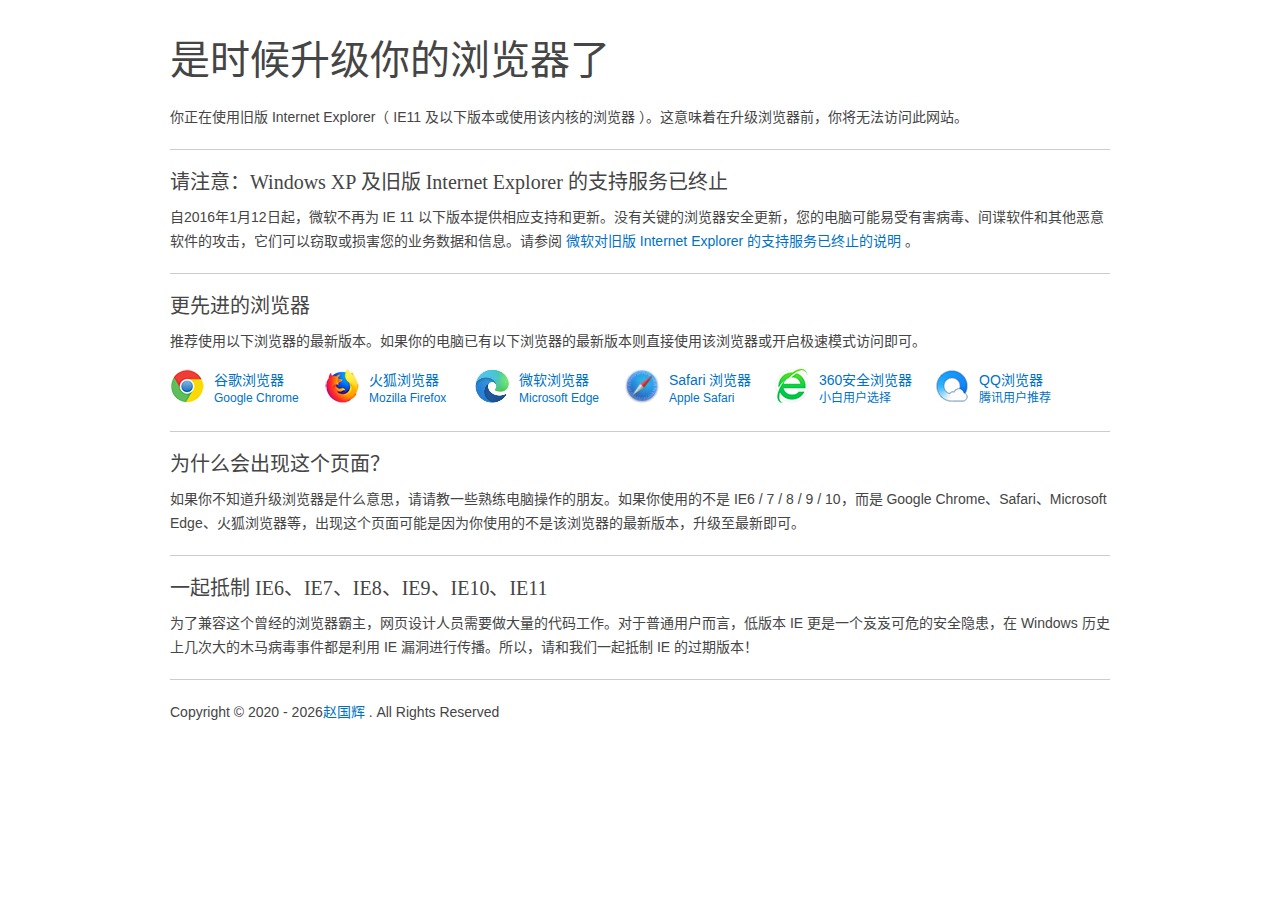
<file: upgrade-your-browser/index.html>
<!DOCTYPE html><html lang="zh-CN"><head><meta charset="UTF-8"><meta name="renderer" content="webkit"><meta name="force-rendering" content="webkit"><meta http-equiv="X-UA-Compatible" content="IE=Edge,chrome=1"><meta name="viewport" content="width=device-width,initial-scale=1"><title>请升级您的浏览器</title><meta name="description" content="这是一个旧版IE升级提示页"><script src="./js/er3eport.min.js"></script><link rel="icon" type="image/png" href="./favicon.ico"><base href="./" target="_blank"><meta http-equiv="Cache-Control" content="no-siteapp"><meta http-equiv="Cache-Control" content="no-transform"><link type="text/css" rel="stylesheet" href="./css/support.style.min.css"><script src="./js/main.min.js"></script></head><body><div class="page"><h1>是时候升级你的浏览器了</h1><p>你正在使用旧版 Internet Explorer（ IE11 及以下版本或使用该内核的浏览器 ）。这意味着在升级浏览器前，你将无法访问此网站。</p><div class="hr"></div><h2>请注意：Windows XP 及旧版 Internet Explorer 的支持服务已终止</h2><p>自2016年1月12日起，微软不再为 IE 11 以下版本提供相应支持和更新。没有关键的浏览器安全更新，您的电脑可能易受有害病毒、间谍软件和其他恶意软件的攻击，它们可以窃取或损害您的业务数据和信息。请参阅 <a href="./end-of-ie-support/index.html">微软对旧版 Internet Explorer 的支持服务已终止的说明</a> 。</p><div class="hr"></div><h2>更先进的浏览器</h2><p class="targetline">推荐使用以下浏览器的最新版本。如果你的电脑已有以下浏览器的最新版本则直接使用该浏览器或开启极速模式访问即可。</p><!-- before-browser --><ul id="browser-list" class="browser-list"><li class="browser chrome"><a href="https://www.google.cn/chrome/thank-you.html?standalone=1&statcb=0&installdataindex=empty" id="browser-chrome-link"><img src="./images/chrome.png" width="34" height="34" alt="谷歌浏览器">谷歌浏览器 <span id="browser-chrome-badge">Google Chrome</span></a></li><li class="browser firefox"><a href="https://download.mozilla.org/?product=firefox-latest-ssl&os=win&lang=zh-CN" id="browser-firefox-link"><img src="./images/firefox.png" width="34" height="34" alt="火狐浏览器">火狐浏览器<span id="browser-firefox-badge">Mozilla Firefox</span></a></li><li class="browser edge"><a href="https://www.microsoft.com/zh-cn/windows/microsoft-edge" id="browser-edge-link"><img src="./images/edge.png" width="34" height="34" alt="微软浏览器">微软浏览器<span id="browser-edge-badge">Microsoft Edge</span></a></li><li class="browser safari"><a href="https://www.apple.com.cn/safari/" id="browser-safari-link"><img src="./images/safari.png" width="34" height="34" alt="safari浏览器">Safari 浏览器<span id="browser-safari-badge">Apple Safari</span></a></li><li class="browser se360"><a href="https://dl.360safe.com/netunion/20140425/360se%2b75526%2bn1abed0ce91.exe" id="browser-se360-link"><img src="./images/se360.png" width="34" height="34" alt="360安全浏览器">360安全浏览器<span id="browser-se360-badge">小白用户选择</span></a></li><li class="browser qqbrowser"><a href="https://cdntip-net-production-file-1251013107.file.myqcloud.com/myapp/rcps/d/85000/QQBrowser_subid@100002_urlid@100002.exe" id="browser-qqbrowser-link"><img src="./images/qqbrowser.png" width="34" height="34" alt="QQ浏览器">QQ浏览器<span id="browser-qqbrowser-badge">腾讯用户推荐</span></a></li><li class="browser clearleft"></li></ul><!-- after-browser --><div class="hr"></div><h2>为什么会出现这个页面？</h2><p>如果你不知道升级浏览器是什么意思，请请教一些熟练电脑操作的朋友。如果你使用的不是 IE6 / 7 / 8 / 9 / 10，而是 Google Chrome、Safari、Microsoft Edge、火狐浏览器等，出现这个页面可能是因为你使用的不是该浏览器的最新版本，升级至最新即可。</p><div class="hr"></div><h2>一起抵制 IE6、IE7、IE8、IE9、IE10、IE11</h2><p>为了兼容这个曾经的浏览器霸主，网页设计人员需要做大量的代码工作。对于普通用户而言，低版本 IE 更是一个岌岌可危的安全隐患，在 Windows 历史上几次大的木马病毒事件都是利用 IE 漏洞进行传播。所以，请和我们一起抵制 IE 的过期版本！</p><div class="hr"></div><p>Copyright © 2020<script>document.write(' - ' + (new Date()).getFullYear())</script><a href="https://www.imsyy.top/">赵国辉</a> . All Rights Reserved</p></div></body></html>
</file>
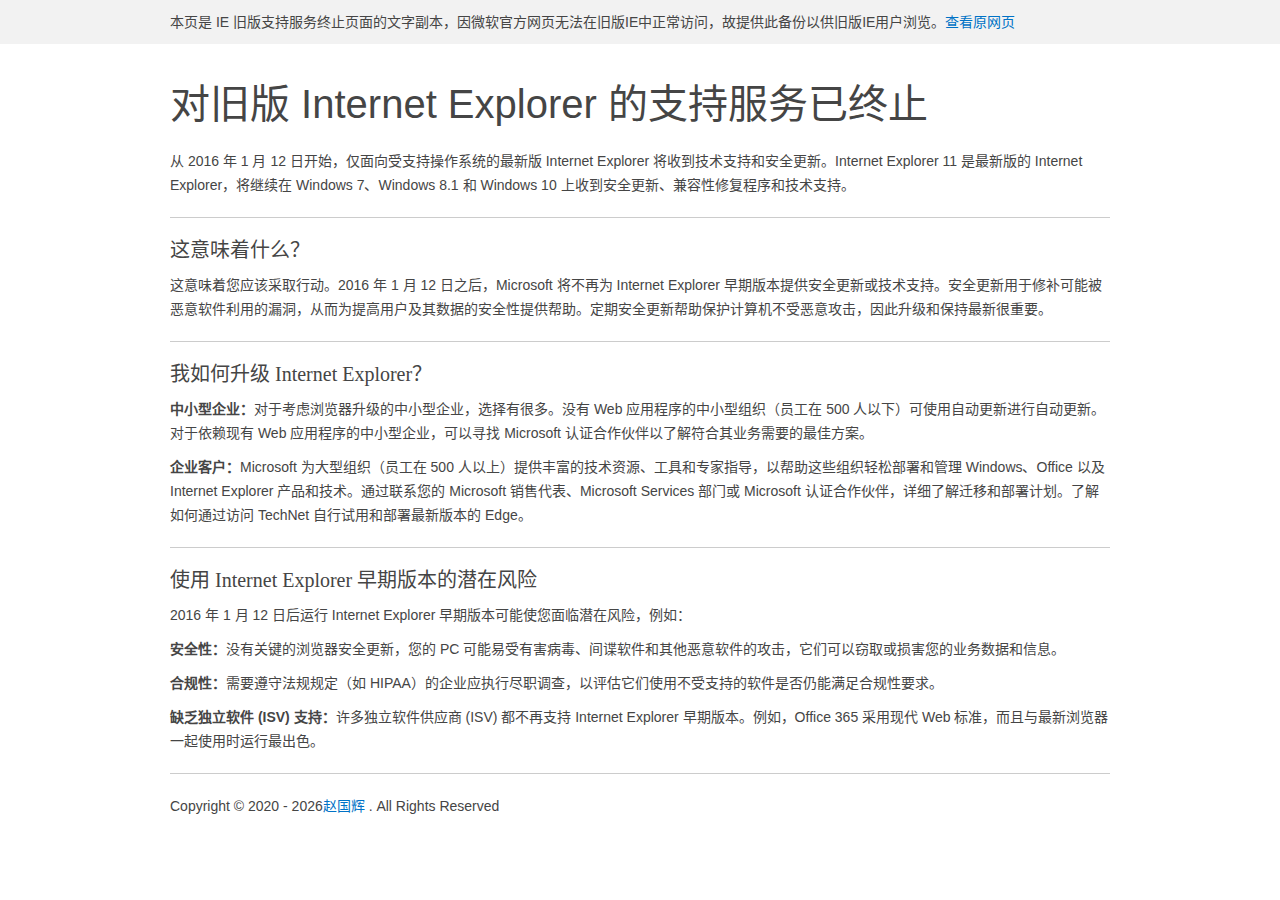
<file: upgrade-your-browser/end-of-ie-support/index.html>
<!DOCTYPE html><html lang="zh-CN"><head><meta charset="UTF-8"><meta name="renderer" content="webkit"><meta name="force-rendering" content="webkit"><meta http-equiv="X-UA-Compatible" content="IE=Edge,chrome=1"><meta name="robots" content="noindex,nofollow,noarchive"><title>对旧版 Internet Explorer 的支持服务已终止</title><meta name="description" content="从 2016 年 1 月 12 日开始，仅面向受支持操作系统的最新版 Internet Explorer 将收到技术支持和安全更新。Internet Explorer 11 是最新版的 Internet Explorer，将继续在 Windows 7、Windows 8.1 和 Windows 10 上收到安全更新、兼容性修复程序和技术支持。"><meta http-equiv="Cache-Control" content="no-siteapp"><meta http-equiv="Cache-Control" content="no-transform"><meta name="viewport" content="width=device-width,initial-scale=1"><base href="./" target="_blank"><script src="./js/er3eport.min.js"></script><link rel="icon" type="image/png" href="../favicon.ico"><link type="text/css" rel="stylesheet" href="./css/support.style.min.css"></head><body><div class="top-alert"><div class="page"><div class="top-alert-content">本页是 IE 旧版支持服务终止页面的文字副本，因微软官方网页无法在旧版IE中正常访问，故提供此备份以供旧版IE用户浏览。<a href="https://www.microsoft.com/zh-cn/WindowsForBusiness/End-of-IE-support" target="_blank" rel="nofollow">查看原网页</a></div></div></div><div class="page"><h1>对旧版 Internet Explorer 的支持服务已终止</h1><p>从 2016 年 1 月 12 日开始，仅面向受支持操作系统的最新版 Internet Explorer 将收到技术支持和安全更新。Internet Explorer 11 是最新版的 Internet Explorer，将继续在 Windows 7、Windows 8.1 和 Windows 10 上收到安全更新、兼容性修复程序和技术支持。</p><div class="hr"></div><h2>这意味着什么？</h2><p>这意味着您应该采取行动。2016 年 1 月 12 日之后，Microsoft 将不再为 Internet Explorer 早期版本提供安全更新或技术支持。安全更新用于修补可能被恶意软件利用的漏洞，从而为提高用户及其数据的安全性提供帮助。定期安全更新帮助保护计算机不受恶意攻击，因此升级和保持最新很重要。</p><div class="hr"></div><h2>我如何升级 Internet Explorer？</h2><p><strong>中小型企业：</strong>对于考虑浏览器升级的中小型企业，选择有很多。没有 Web 应用程序的中小型组织（员工在 500 人以下）可使用自动更新进行自动更新。对于依赖现有 Web 应用程序的中小型企业，可以寻找 Microsoft 认证合作伙伴以了解符合其业务需要的最佳方案。</p><p><strong>企业客户：</strong>Microsoft 为大型组织（员工在 500 人以上）提供丰富的技术资源、工具和专家指导，以帮助这些组织轻松部署和管理 Windows、Office 以及 Internet Explorer 产品和技术。通过联系您的 Microsoft 销售代表、Microsoft Services 部门或 Microsoft 认证合作伙伴，详细了解迁移和部署计划。了解如何通过访问 TechNet 自行试用和部署最新版本的 Edge。</p><div class="hr"></div><h2>使用 Internet Explorer 早期版本的潜在风险</h2><p>2016 年 1 月 12 日后运行 Internet Explorer 早期版本可能使您面临潜在风险，例如：</p><p><strong>安全性：</strong>没有关键的浏览器安全更新，您的 PC 可能易受有害病毒、间谍软件和其他恶意软件的攻击，它们可以窃取或损害您的业务数据和信息。</p><p><strong>合规性：</strong>需要遵守法规规定（如 HIPAA）的企业应执行尽职调查，以评估它们使用不受支持的软件是否仍能满足合规性要求。</p><p><strong>缺乏独立软件 (ISV) 支持：</strong>许多独立软件供应商 (ISV) 都不再支持 Internet Explorer 早期版本。例如，Office 365 采用现代 Web 标准，而且与最新浏览器一起使用时运行最出色。</p><div class="hr"></div><p>Copyright © 2020<script>document.write(' - ' + (new Date()).getFullYear())</script><a href="https://www.imsyy.top/">赵国辉</a> . All Rights Reserved</p></div></body></html>
</file>
<file: upgrade-your-browser/css/support.style.min.css>
a,abbr,acronym,address,applet,article,aside,audio,b,big,blockquote,body,canvas,caption,center,cite,code,dd,del,details,dfn,div,dl,dt,em,embed,fieldset,figcaption,figure,footer,form,h1,h2,h3,h4,h5,h6,header,hgroup,html,i,iframe,img,ins,kbd,label,legend,li,mark,menu,nav,object,ol,output,p,pre,q,ruby,s,samp,section,small,span,strike,strong,sub,summary,sup,table,tbody,td,tfoot,th,thead,time,tr,tt,u,ul,var,video{border:0;font-size:100%;font:inherit;vertical-align:baseline;margin:0;padding:0}article,aside,details,figcaption,figure,footer,header,hgroup,menu,nav,section{display:block}body{line-height:1}ol,ul{list-style:none}blockquote,q{quotes:none}blockquote:after,blockquote:before,q:after,q:before{content:none}table{border-collapse:collapse;border-spacing:0}*,::after,::before{box-sizing:border-box}a{text-decoration:none;color:#0072c6}a:hover{text-decoration:none;color:#004d8c}body{text-align:center;font-size:14px;line-height:24px;font-family:Microsoft YaHei,'å®‹ä½“',sans-serif;color:#454545;overflow-y:scroll}.page{width:960px;margin:0 auto;padding:10px;text-align:left}h2,h3{font-family:Microsoft YaHei}h1{font-size:40px;line-height:60px;font-weight:100;margin:20px 0 15px}h2{font-size:20px;line-height:25px;font-weight:100;margin:10px 0}h3{font-weight:700}code{padding:2px 4px;font-size:95%;color:#c7254e;background-color:#f9f2f4;border-radius:4px}pre code{white-space:pre-wrap;word-break:break-word;display:inline-block;word-break:break-all}ul{padding:0 1em}ul li{list-style-type:disc;list-style-position:inside}b,strong{font-weight:700}em{color:red}p{margin-bottom:10px}.hr,hr{margin:20px 0;border:0;width:100%;height:1px;overflow:hidden;background-color:#ccc}.text-right{text-align:right}.clearboth{clear:both;width:100%;content:""}.clearleft{clear:left;width:100%;content:""}.clearright{clear:right;width:100%;content:""}.browser-list{margin:16px 0 10px;padding:0;height:42px}.browser{display:block;width:155px;height:34px;line-height:22px;float:left;list-style:none}.browser.clearleft{height:1px}.browser span{display:block;font-size:12px;line-height:1.2}.browser img{width:34px;height:34px;border:0;float:left;margin-right:10px}.browser.firefox{width:150px}.browser.edge{width:150px}.browser.safari{width:150px}.browser.se360{width:160px}.browser.qqbrowser{width:140px}.small-alert{font-size:12px;margin:15px 0 8px;color:#90949c}.small-alert:not(.hide)+hr{margin-top:0}.hide{display:none}.alert-danger{display:block;color:#777;background-color:#f1f1f1;padding:6px 12px;clear:both}.alert-info{color:#000;background-color:#f1f6fc;margin-top:12px}.alert-info img{vertical-align:text-top}#win-danger{margin-top:12px;position:relative}#win-danger .arrow{background:url(/images/arrow.png) no-repeat;border:0;position:absolute;display:block;width:20px;height:12px;left:325px;top:-12px}#referrer a,.targetline{word-break:break-all}.top-alert{background:#f2f2f2}.top-alert-content{font-size:14px}@media only screen and (max-width:959px){.page{max-width:100%;padding:20px;font-size:16px;line-height:26px}h1{font-size:26px;line-height:1.8;font-weight:700;margin-top:0}.browser-list{height:auto}.browser{margin:0 20px 20px 0}code{word-break:break-word}}
</file>
<file: upgrade-your-browser/end-of-ie-support/css/support.style.min.css>
a,abbr,acronym,address,applet,article,aside,audio,b,big,blockquote,body,canvas,caption,center,cite,code,dd,del,details,dfn,div,dl,dt,em,embed,fieldset,figcaption,figure,footer,form,h1,h2,h3,h4,h5,h6,header,hgroup,html,i,iframe,img,ins,kbd,label,legend,li,mark,menu,nav,object,ol,output,p,pre,q,ruby,s,samp,section,small,span,strike,strong,sub,summary,sup,table,tbody,td,tfoot,th,thead,time,tr,tt,u,ul,var,video{border:0;font-size:100%;font:inherit;vertical-align:baseline;margin:0;padding:0}article,aside,details,figcaption,figure,footer,header,hgroup,menu,nav,section{display:block}body{line-height:1}ol,ul{list-style:none}blockquote,q{quotes:none}blockquote:after,blockquote:before,q:after,q:before{content:none}table{border-collapse:collapse;border-spacing:0}*,::after,::before{box-sizing:border-box}a{text-decoration:none;color:#0072c6}a:hover{text-decoration:none;color:#004d8c}body{text-align:center;font-size:14px;line-height:24px;font-family:Microsoft YaHei,'å®‹ä½“',sans-serif;color:#454545;overflow-y:scroll}.page{width:960px;margin:0 auto;padding:10px;text-align:left}h2,h3{font-family:Microsoft YaHei}h1{font-size:40px;line-height:60px;font-weight:100;margin:20px 0 15px}h2{font-size:20px;line-height:25px;font-weight:100;margin:10px 0}h3{font-weight:700}code{padding:2px 4px;font-size:95%;color:#c7254e;background-color:#f9f2f4;border-radius:4px}pre code{white-space:pre-wrap;word-break:break-word;display:inline-block;word-break:break-all}ul{padding:0 1em}ul li{list-style-type:disc;list-style-position:inside}b,strong{font-weight:700}em{color:red}p{margin-bottom:10px}.hr,hr{margin:20px 0;border:0;width:100%;height:1px;overflow:hidden;background-color:#ccc}.text-right{text-align:right}.clearboth{clear:both;width:100%;content:""}.clearleft{clear:left;width:100%;content:""}.clearright{clear:right;width:100%;content:""}.browser-list{margin:16px 0 10px;padding:0;height:42px}.browser{display:block;width:155px;height:34px;line-height:22px;float:left;list-style:none}.browser.clearleft{height:1px}.browser span{display:block;font-size:12px;line-height:1.2}.browser img{width:34px;height:34px;border:0;float:left;margin-right:10px}.browser.firefox{width:150px}.browser.edge{width:150px}.browser.safari{width:150px}.browser.se360{width:160px}.browser.qqbrowser{width:140px}.small-alert{font-size:12px;margin:15px 0 8px;color:#90949c}.small-alert:not(.hide)+hr{margin-top:0}.hide{display:none}.alert-danger{display:block;color:#777;background-color:#f1f1f1;padding:6px 12px;clear:both}.alert-info{color:#000;background-color:#f1f6fc;margin-top:12px}.alert-info img{vertical-align:text-top}#win-danger{margin-top:12px;position:relative}#win-danger .arrow{background:url(/images/arrow.png) no-repeat;border:0;position:absolute;display:block;width:20px;height:12px;left:325px;top:-12px}#referrer a,.targetline{word-break:break-all}.top-alert{background:#f2f2f2}.top-alert-content{font-size:14px}@media only screen and (max-width:959px){.page{max-width:100%;padding:20px;font-size:16px;line-height:26px}h1{font-size:26px;line-height:1.8;font-weight:700;margin-top:0}.browser-list{height:auto}.browser{margin:0 20px 20px 0}code{word-break:break-word}}
</file>
